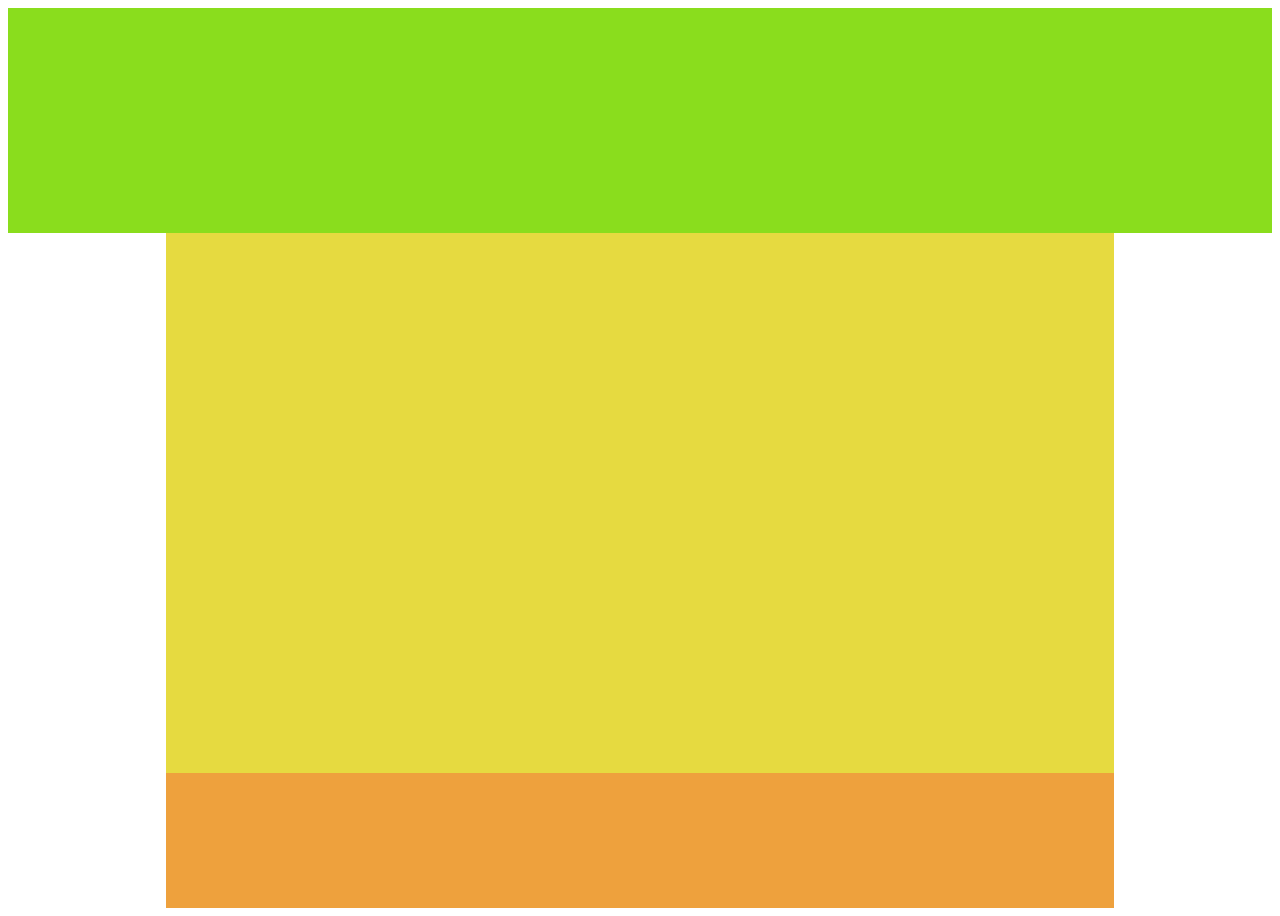
<file: first/index.html>
<!-- Put your HTML HERE, make sure to connect your index.css sheet -->
<!DOCTYPE html>
<html lang="en">
<head>
    <meta charset="UTF-8">
    <meta name="viewport" content="width=device-width, initial-scale=1.0">
    <title>first</title>
    <link rel="stylesheet" href="index.css">
</head>
<body>
    <div class="header"></div>
    <div class="main-content"></div>
    <div class="footer"></div>
</body>
</html>
</file>
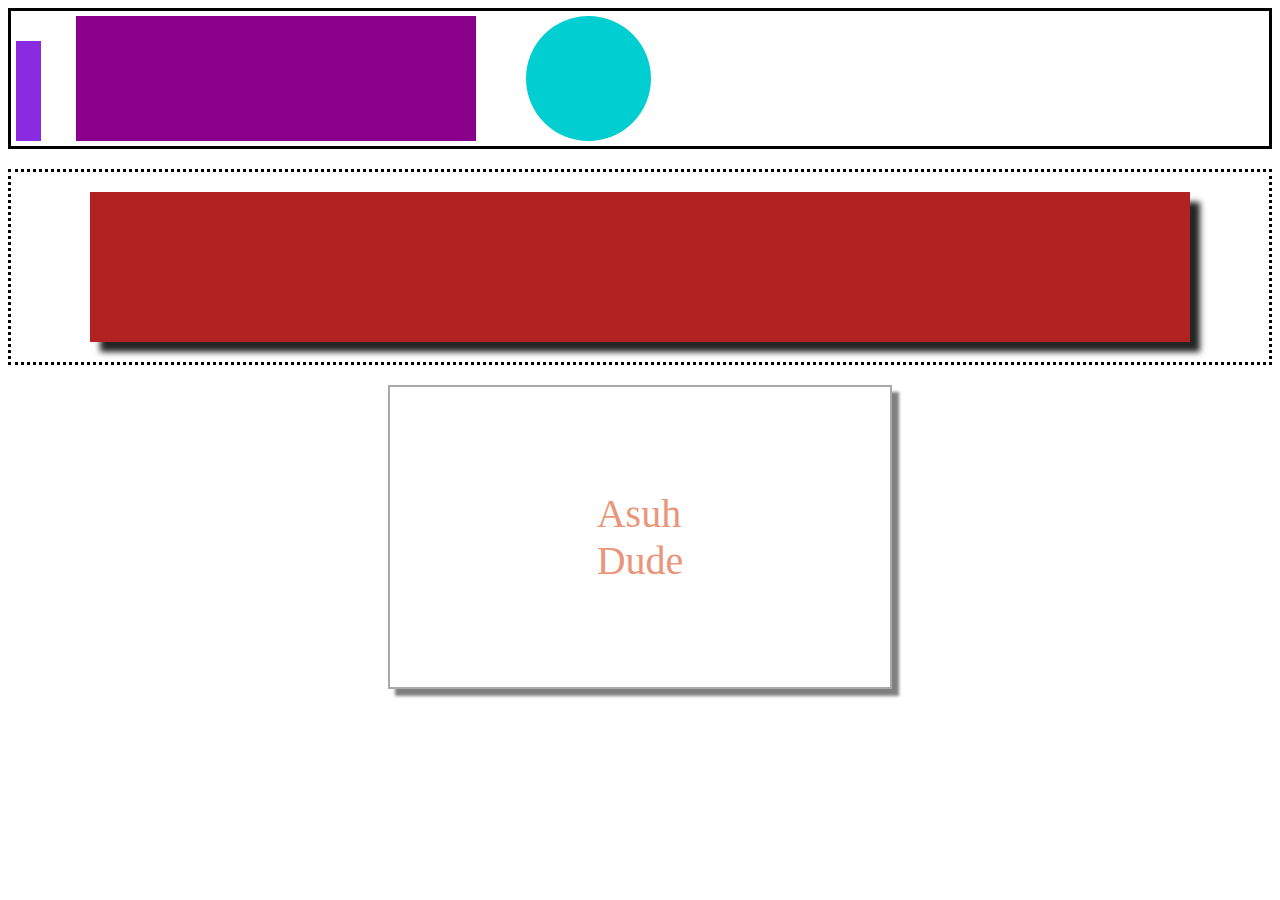
<file: second/index.html>
<!-- Put your HTML HERE, make sure to connect your index.css sheet -->
<!DOCTYPE html>
<html lang="en">
<head>
    <meta charset="UTF-8">
    <meta name="viewport" content="width=device-width, initial-scale=1.0">
    <title>second</title>
    <link rel="stylesheet" href="index.css">
</head>
<body>
    <div class="section1">
        <div class="rectangle"></div>
        <div class="rectangle2"></div>
        <div class="circle"></div>
    </div>
    <div class="section2">
        <div class="shadowbox"></div>
    </div>
    <div class="section3">
        <p>Asuh<br>Dude</p>
    </div>
</body>
</html>
</file>
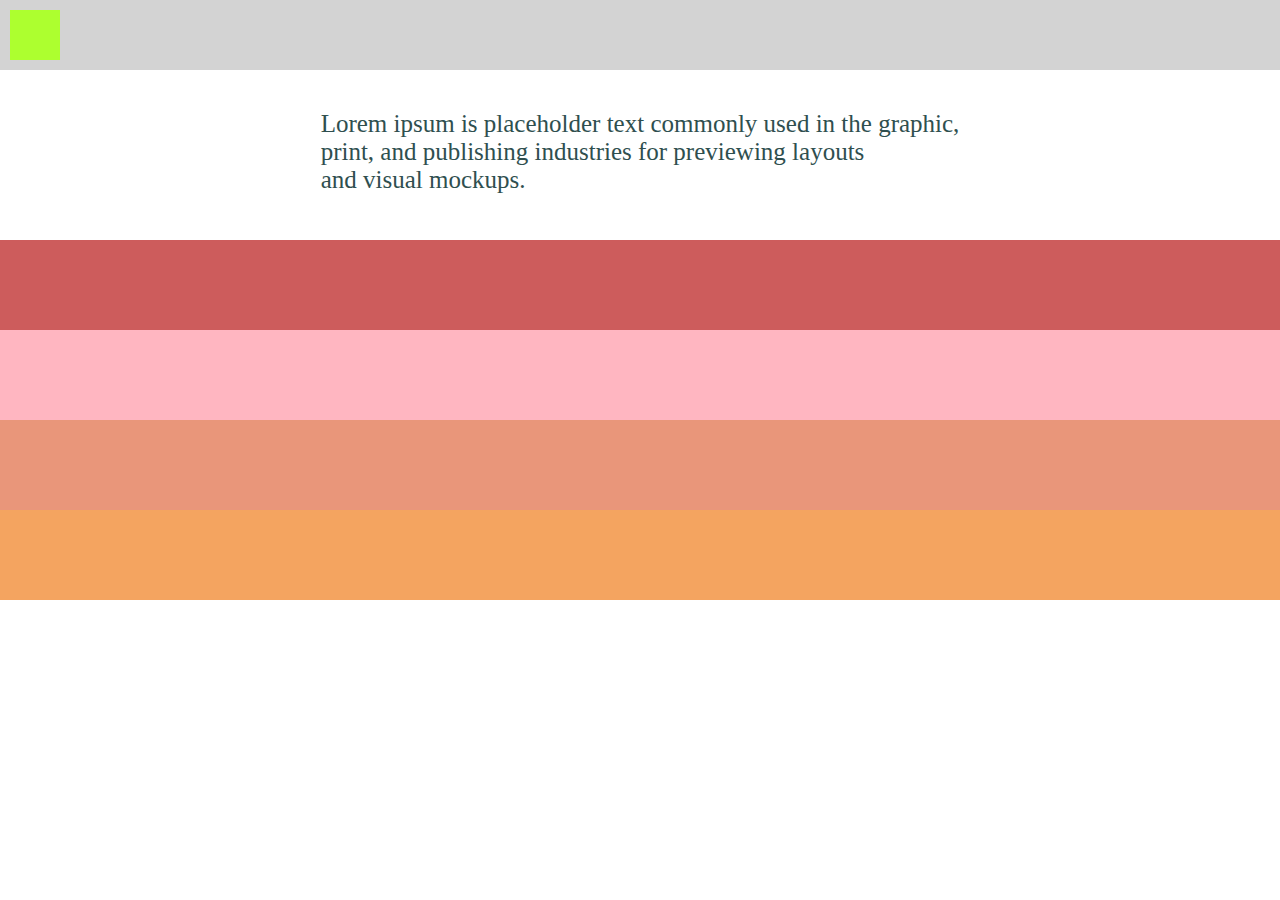
<file: third/index.html>
<!-- Put your HTML HERE, make sure to connect your index.css sheet -->
<!DOCTYPE html>
<html lang="en">
<head>
    <meta charset="UTF-8">
    <meta name="viewport" content="width=device-width, initial-scale=1.0">
    <title>third</title>
    <link rel="stylesheet" href="index.css">
</head>
<body>
    <div class="box1">
        <div class="square"></div>
    </div>
    <div class="message">
        <p>Lorem ipsum is placeholder text commonly used in the graphic,<br>print, and publishing industries for previewing layouts <br>and visual mockups.</p>
    </div>
    <div class="color1"></div>
    <div class="color2"></div>
    <div class="color3"></div>
    <div class="color4"></div>
    
</body>
</html>
</file>
<file: first/index.css>
.body {
    margin: 0;
    background-color: rgb(255, 255, 255);
    width: 100%;
    height: 100vh;
}

.header {
    background-color: rgb(138, 221, 29);
    width: 100%;
    height: 25vh;
}

.main-content {
    background-color: rgb(230, 218, 64);
    width: 75%;
    height: 60vh;
    margin: 0 auto;
}

.footer {
    background-color: rgb(238, 161, 61);
    width: 75%;
    height: 15vh;
    margin: 0 auto;
}
</file>
<file: second/index.css>
.body {
    margin: 0;
    width: 100%;
    height: 100vh;
    background-color: aliceblue;
}

.section1 {
    display: flex;
    justify-content: flex-start;
    flex-direction: row;
    border: 3px black solid;
    height: 135px;
}

.rectangle {
    width: 25px;
    height: 100px;
    margin: 30px 5px auto 5px;
    background-color: blueviolet;
    margin-right: 10px;
}

.rectangle2{
    width: 400px;
    height: 125px;
    background-color: darkmagenta;
    margin: auto 25px;
}

.circle {
    height: 125px;
    width: 125px;
    border-radius: 75px;
    background-color: darkturquoise;
    margin: auto 25px;
}

.section2 {
    display: flex;
    justify-content: center;
    border: 3px black dotted;
    height: 190px;
    margin-top: 20px;
}

.shadowbox {
    width: 1100px;
    height: 150px;
    background-color: firebrick;
    margin: auto;
    box-shadow: 10px 10px 6px rgb(37, 37, 37);
}

.section3 {
    display: flex;
    justify-content: center;
    border: 2px darkgray solid;
    width: 500px;
    height: 300px;
    margin: 20px auto;
    box-shadow: 7px 7px 3px gray;
}

p {
    font-family: serif;
    font-size: 40px;
    color: darksalmon;
    margin: auto;
}
</file>
<file: third/index.css>
body {
    margin: 0;
    width: 100%;
    height: 100vh;
    
}

.box1 {
    width: 100%;
    height: 70px;
    background-color: lightgray;
    display: flex;
    justify-content: flex-start;
}
.square {
    width: 50px;
    height: 50px;
    background-color: greenyellow;
    margin: auto auto auto 10px;
}

.message {
    width: 100%;
    height: 150px;
    margin: 10px auto 10px auto;
    display: flex;
    justify-content: center;
}

p {
    font-size: 25px;
    font-family: serif;
    color: darkslategray;
    display: flex;
    justify-content: center;
    margin: 30px auto 20px auto;
}

.color1 {
    width: 100%;
    height: 90px;
    background-color: indianred;
}

.color2 {
    width: 100%;
    height: 90px;
    background-color: lightpink;
}

.color3 {
    width: 100%;
    height: 90px;
    background-color: darksalmon;
}

.color4 {
    width: 100%;
    height: 90px;
    background-color: sandybrown;
}
</file>
